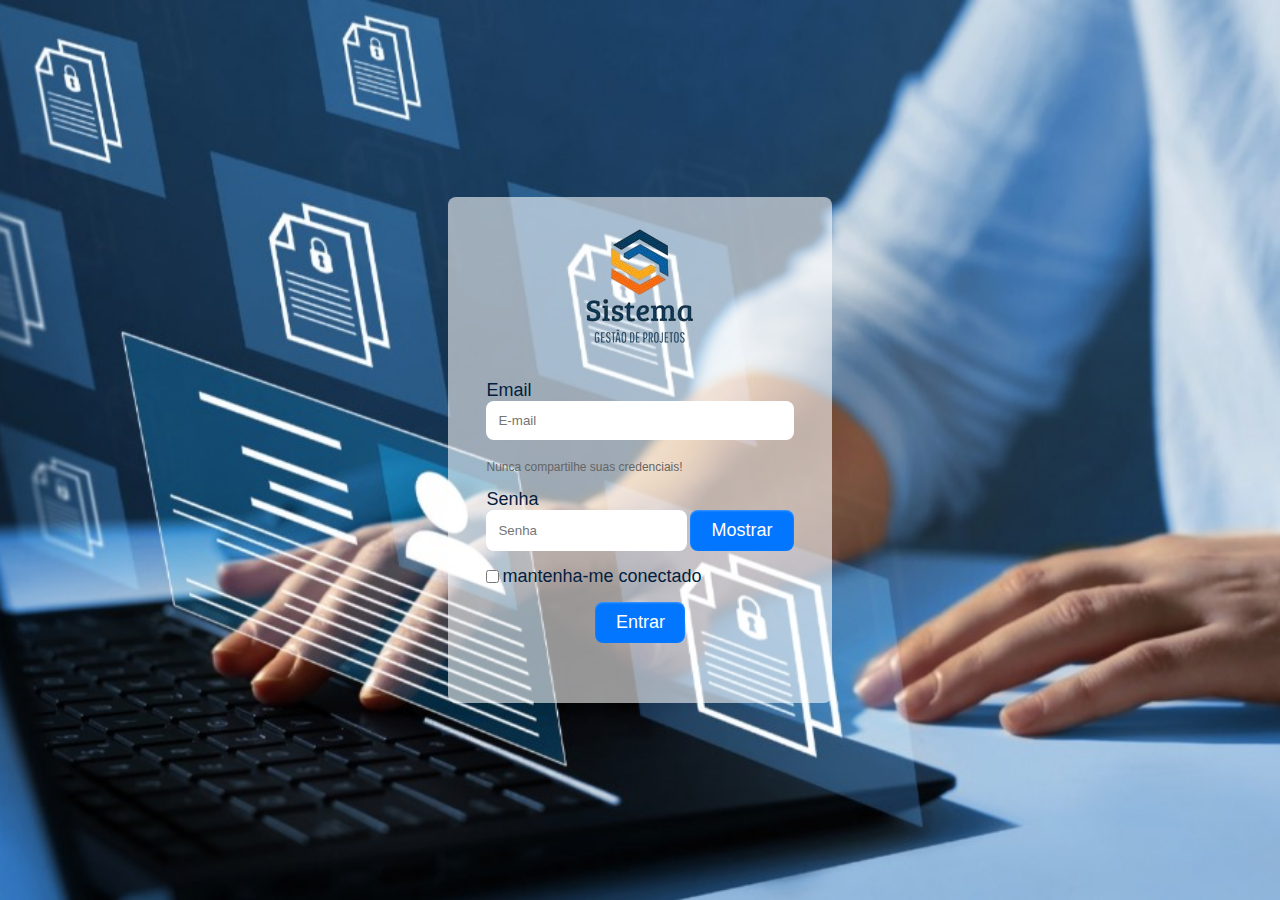
<file: index.html>
<!DOCTYPE html>
<html lang="pt-BR">
  <head>
    <meta charset="UTF-8" />
    <meta name="viewport" content="width=device-width, initial-scale=1.0" />
    <link rel="stylesheet" href="./css/style.css" />
    <title>Document</title>
  </head>
  <body class="pagina-login">
    <div class="main-container">
      <div class="login-form-container">
        <img
          style="margin-bottom: 30px"
          src="./images/logo-login-removebg-preview.png"
          alt=""
        />
        <form action="pages/dashboard.html" class="form-login">
          <div class="campo-email">
            <label for="email">Email</label>
            <input type="email" id="email" name="email" placeholder="E-mail" />
          </div>

          <span class="error-warn" style="color: #656565; font-size: 12px; margin-top: 5px"
            >Nunca compartilhe suas credenciais!</span
          >

          <div class="campo-senha">
            <label for="senha">Senha</label>
            <div>
              <input
                type="password"
                id="senha"
                name="senha"
                placeholder="Senha"
              />
              <button>Mostrar</button>
            </div>
          </div>
          <div class="campo-mantenhame-conectado">
            <div>
              <input
                type="checkbox"
                name="mantenha-me-conectado"
                id="mantenha-me-conectado"
              />
              <label for="mantenha-me-conectado">mantenha-me conectado</label>
            </div>
          </div>

          <input type="submit" value="Entrar" class="generic-button" />
        </form>
      </div>
    </div>

    <script src="js/login.js"></script>
  </body>
</html>
</file>
<file: css/style.css>
* {
  margin: 0;
  padding: 0;
  box-sizing: border-box;
}

body {
  width: 100%;
  height: 100vh;
  font-family: "Trebuchet MS", "Lucida Sans Unicode", "Lucida Grande",
    "Lucida Sans", Arial, sans-serif;
}

.main-container {
  height: 100vh;
  display: flex;
  align-items: center;
  justify-content: center;
}

.pagina-login {
  background-image: url("../images/background-login.jpeg");
  background-repeat: no-repeat;
  background-size: cover;
  background-position: center;
}

.login-form-container {
  width: 30%;
  margin: auto;
  display: flex;
  flex-direction: column;
  align-items: center;
  justify-content: center;
  background: #ffffff95;
  border-radius: 8px;
  padding: 30px;
}

.login-form-container form {
  display: flex;
  flex-flow: column wrap;
  gap: 15px;
  margin-bottom: 30px;
  font-size: 18px;
}

.login-form-container form .campo-email {
  display: flex;
  flex-flow: column wrap;
}

.login-form-container form .campo-senha div {
  display: flex;
  gap: 3px;
}

.login-form-container form .campo-mantenhame-conectado div {
  display: flex;
  gap: 3px;
}

.login-form-container form input[type="text"],
.login-form-container form input[type="email"],
.login-form-container form input[type="password"] {
  width: 100%;
  padding: 12px;
  border: none;
  border-radius: 8px;
}

input:focus {
  outline: none;
}

.login-form-container form label {
  color: #031e3f;
}

/* CSS */
.generic-button,
button {
  align-items: center;
  appearance: button;
  background-color: #0276ff;
  border-radius: 8px;
  border-style: none;
  box-shadow: rgba(255, 255, 255, 0.26) 0 1px 2px inset;
  box-sizing: border-box;
  color: #fff;
  cursor: pointer;
  display: flex;
  flex-direction: row;
  flex-shrink: 0;
  font-family: "RM Neue", sans-serif;
  font-size: 100%;
  line-height: 1.15;
  margin: 0;
  padding: 10px 21px;
  text-align: center;
  text-transform: none;
  transition: color 0.13s ease-in-out, background 0.13s ease-in-out,
    opacity 0.13s ease-in-out, box-shadow 0.13s ease-in-out;
  user-select: none;
  -webkit-user-select: none;
  touch-action: manipulation;
}

.generic-button {
  width: 90px;
  margin: auto;
}

.generic-button:active {
  background-color: #006ae8;
}

.generic-button:hover {
  background-color: #1c84ff;
}

.newErrorOrWarn {
  width: 100%;
  padding: 20px;
  background: red;
  color: white;
  text-align: center;
  border-radius: 8px;
  font-size: 18px;
}
</file>
